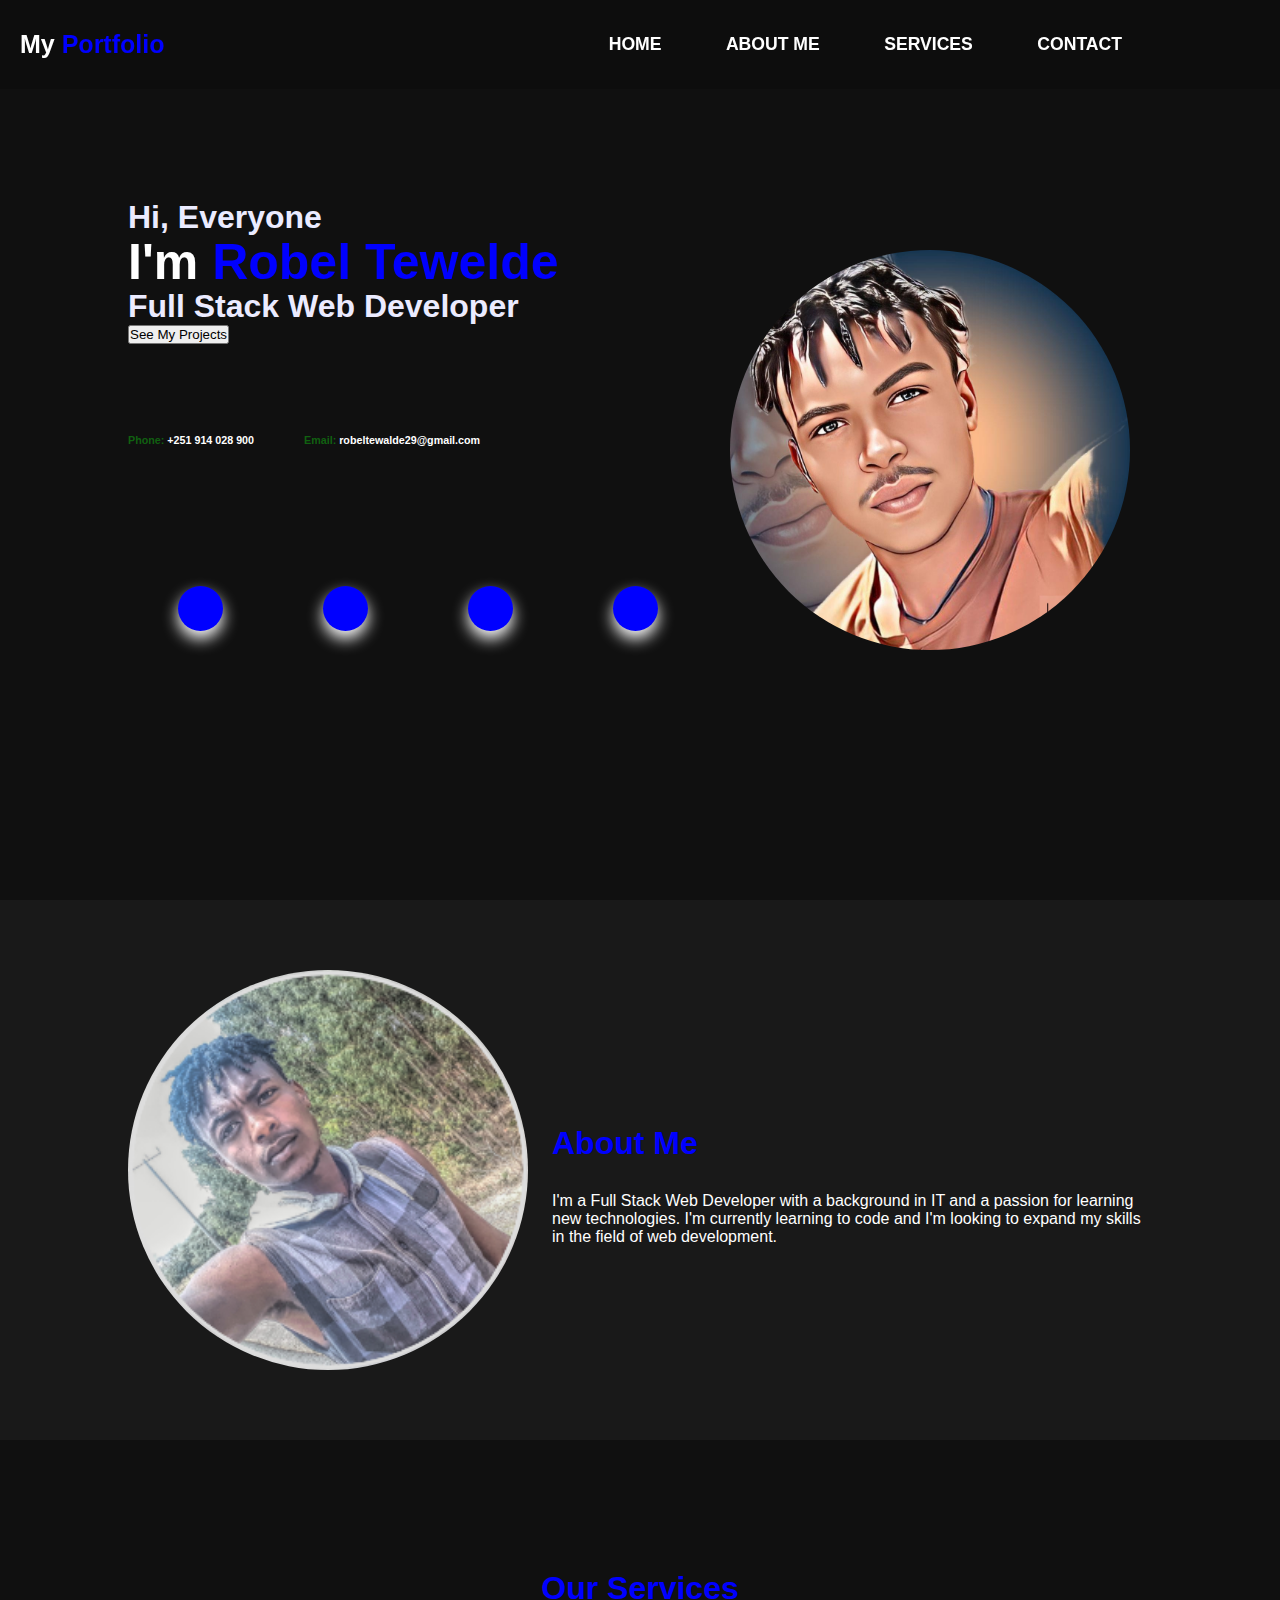
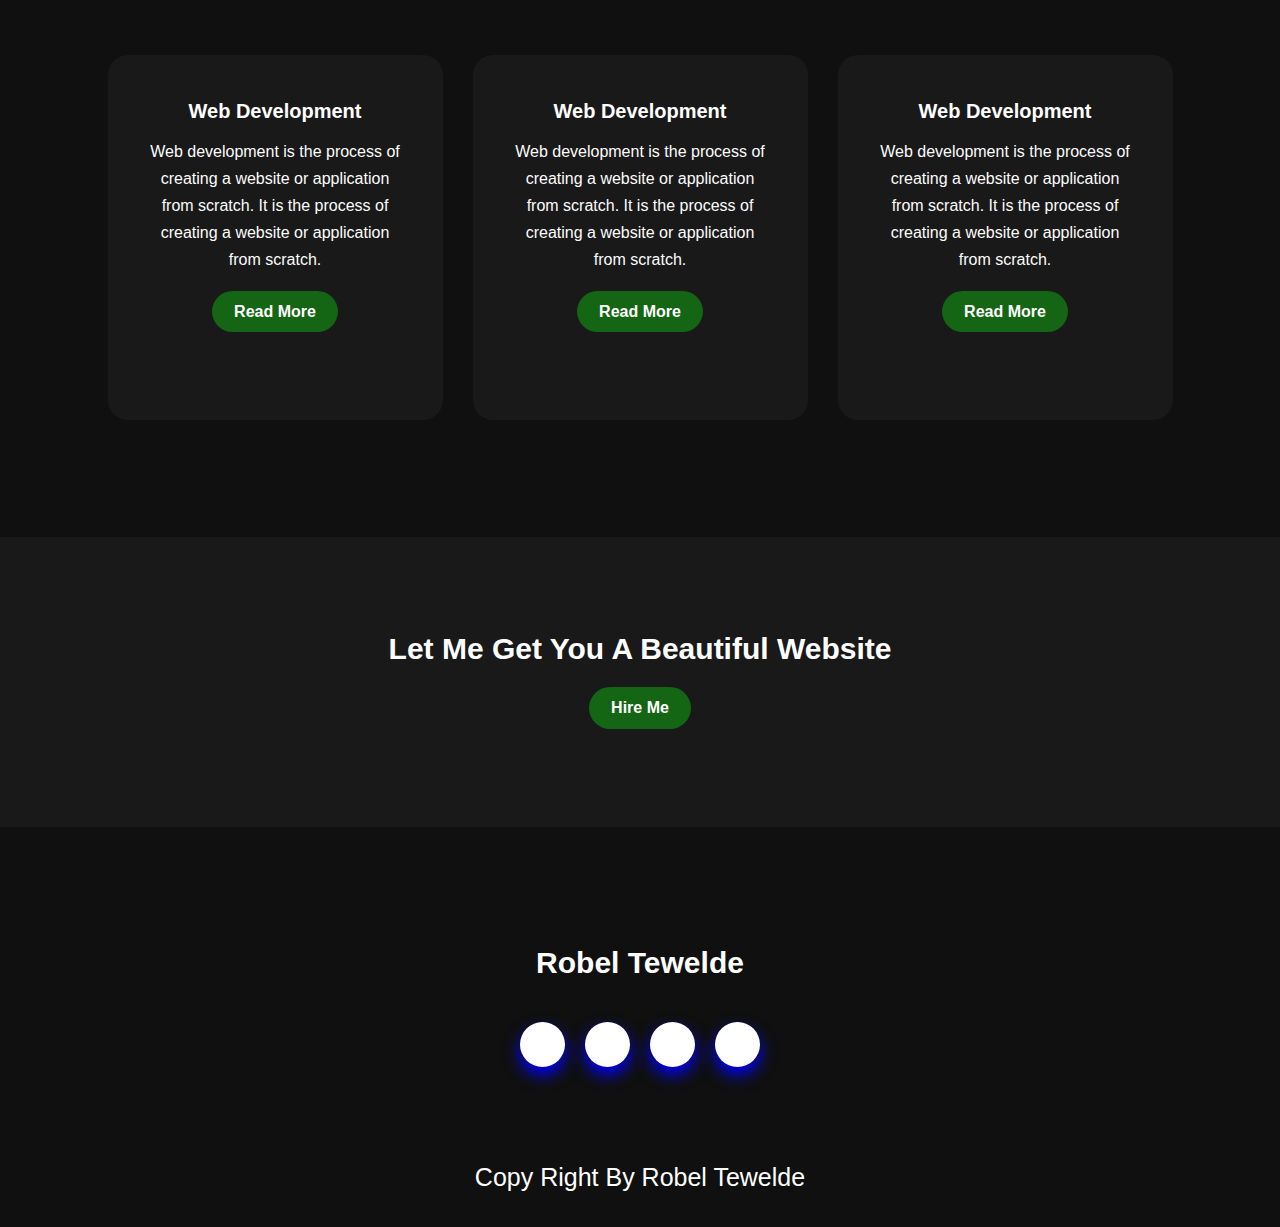
<file: index.html>
<html lang="en">
<head>
    <meta charset="UTF-8">
    <meta name="viewport" content="width=device-width, initial-scale=1.0">
    <title>My portfolio</title>
    <link rel="stylesheet" href="style.css">
    <link rel="stylesheet" href="https://cdnjs.cloudflare.com/ajax/libs/font-awesome/6.5.1/css/all.min.css" integrity="sha512-DTOQO9RWCH3ppGqcWaEA1BIZOC6xxalwEsw9c2QQeAIftl+Vegovlnee1c9QX4TctnWMn13TZye+giMm8e2LwA==" crossorigin="anonymous" referrerpolicy="no-referrer" />
</head>
<body>
        <!-- header -->
   
    <header class="header">
      <a href="#home" class="mylogo">My <span>Portfolio</span></a>
      <nav class="navbar">
        <a href="index.html#home">HOME</a>
        <a href="index.html#about-me">ABOUT ME</a>
        <a href="index.html#services">SERVICES</a>
        <a href="index.html#contact">CONTACT</a>
      </nav>
    </header>
    <section id="home" class="home">
        <div class="content">
            <h3>Hi, Everyone</h3>
            <h1>I'm <span>Robel Tewelde</span></h1>
            <h3>Full Stack Web Developer</h3>
            <button type="button" onclick="location.href='projects.php';">See My Projects</button>
           <div class="cont">
           <h6>Phone: <a href="">+251 914 028 900</a></h6>
           <h6>Email: <a href="">robeltewalde29@gmail.com</a></h6>
          </div>
          <div class="ton">
            <a href=""><i class="fab fa-facebook-f"></i></a>
            <a href=""><i class="fab fa-instagram"></i></a>
            <a href=""><i class="fab fa-twitter"></i></a>
            <a href=""><i class="fab fa-youtube"></i></a>
          </div> 
        </div>
        <div class="image-cntainer">
            <img src="rb.jpg" alt="">

        </div>
    <div class="col">
          
          
    </div>

    </section>

    <!-- about-me form -->

    <section id="about-me">
        <div class="image-cntainer">
        <img src="download.png" alt="">
      </div>
      <div class="content">
        <h3>About Me</h3>
        <p>I'm a Full Stack Web Developer with a background in IT and a passion for learning new technologies. I'm currently learning to code and I'm looking to expand my skills in the field of web development.</p>
      </div>
    
    </section>

<!-- /*SERVICES form */ -->
   
   <section id="services">
    <div class="card-container">
      <div class="title">
       <h3>Our Services</h3>
     </div>

     <div class="box">
      <div class="card">
        <i class="fa-solid fa-bars"></i>
        <h5>Web Development</h5>
        <div class="pra">
          <p>Web development is the process of creating a website or application from scratch. It is the process of creating a website or application from scratch.
          <p style="text-align: center;">
            <a class="button" href="#">Read More</a>
          </p>
        </div>
      </div>
      <div class="card">
        <i class="fa-regular fa-user"></i>
        <h5>Web Development</h5>
        <div class="pra">
          <p>Web development is the process of creating a website or application from scratch. It is the process of creating a website or application from scratch.
          <p style="text-align: center;">
            <a class="button" href="#">Read More</a>
          </p>
        </div>
      </div>
      <div class="card">
        <i class="fa-regular fa-bell"></i>
        <h5>Web Development</h5>
        <div class="pra">
          <p>Web development is the process of creating a website or application from scratch. It is the process of creating a website or application from scratch.
          <p style="text-align: center;">
            <a class="button" href="#">Read More</a>
          </p>
        </div>
      </div>
     </div>

    </div>

   </section>


 <!-- /* contact us form */ -->

    <section id="contact">
    
 <div class="out">
  <div class="top">
    <p>Let Me Get You A Beautiful Website</p>
    <a class="button-two" href="#">Hire Me</a>
  </div>
  <footer>
    <p> Robel Tewelde </p>
    <div class="social">
      <a href="#"><i class="fa-brands fa-facebook-f"></i></a>
      <a href="#"><i class="fa-brands fa-instagram"></i></a>
      <a href="#"><i class="fa-solid fa-g"></i></a>
      <a href="#"><i class="fa-brands fa-github"></i></a>
    </div>
    <p class="cop">Copy Right By Robel Tewelde</p>
  </footer>
 
 </div>     

 
</section>

<script src="script.js"></script>
    
</body>
</html>
</file>
<file: style.css>
* {
    margin: 0;
    padding: 0;
    box-sizing: border-box;
    font-family: Arial, Helvetica, sans-serif;
}

body {
    color: rgb(11, 11, 11);
}





/* header form */

.header {
    position: fixed;
    top: 0;
    left: 0;
    width: 100%;
    padding: 30px 20px;
    padding-right: 10%;
    display: flex;
    justify-content: space-between;
    align-items: center;
    z-index: 100;
    color: rgb(255, 255, 255);
    font-family: 'Gill Sans', 'Gill Sans MT', Calibri, 'Trebuchet MS', sans-serif;
    background-color: rgba(0, 0, 0, 0.150);

}

.mylogo {
    position: relative;
    font-size: 25px;
    color: rgb(255, 255, 255);
    text-decoration: none;
    font-weight: 800;
    cursor: pointer;
}


.navbar a {
    position: relative;
    font-size: 1.1em;
    color: white;
    text-decoration: none;
    font-weight: 700;
    margin: 30px;
 
}

.navbar a:hover{
    color: blue;
}

.home {
    position: relative;
    width: 100%;
    justify-content: space-between;
    height: 100vh;
    background-size: cover;
    background-position: center;
    display: flex;
    align-items: center;
    background-color: #101010;
    padding: 70px 10%;
}

.content {
    max-width: 600px;
}

.content .cont {
  color: #1919;
  display: flex;
  gap: 50px ;
  padding: 90px 0;
}

.content .cont a {
  color: white;
  text-decoration: none;
  font-weight: 700;
}

.content.cont a:hover{
    color: blue;
    transform: scale(1.3);
    transition: 3.5;
}

.content .ton {
  display: flex;
  align-items: center;
  justify-content: center;
  margin-bottom: 20px;
}

.content .ton a {
  width: 45px;
  height: 45px;
  display: flex;
  align-items: center;
  justify-content: center;
  background: blue;
  border-radius: 50%;
  margin: 50px ;
  color: white;
  text-decoration: none;
  font-size: 20px;
  box-shadow: 0px 8px 16px white;
  transition:.4s;
}

.content .ton a:hover{
  transform: scale(1.3);
  transition: 3.5;
}

.content h3 {
    font-size: 32px;
    font-weight: 700;
    color: rgb(235, 235, 255);

}

.content h1 {
    font-size: 50px;
    font-weight: 700;
    margin: -3px 0;
    color: white;
}

span{
    color: blue;
}

.content {

}

.image-container{
    position: absolute;
    top: 25%;
    right: 100px;
    width: 500px;
    height: 500px;
    border-radius: 50%;
    overflow: hidden;
}

 img{
    width: 400px;
    height: 400;
    border-radius: 600px;
}



/* about-me form */

#about-me {
    position: relative;
    width: 100%;
    justify-content: space-between;
    background-position: center;
    display: flex;
    align-items: center;
    background-color: #191919;
    padding: 70px 10%;
}

#about-me h3 {
  font-size: 32px;
  font-weight: 700;
  color: blue;
  padding: 30 0;
  }
  #name {
    text-align: left;
    max-width: 80%;
    }

    .content p{
      color: white;
    }

/* service form */

.card-container {
  background: #101010;
  width: 100%;
  padding: 100px 0;
}

.title h3{
  font-family: "Raleway", sans-serif;
  color: blue;
  font-size: 32px;
  font-weight: 700;
  width: 1130px;
  margin: 30px auto;
  text-align: center;
}

.box {
  display: flex;
  justify-content: center;
  align-items: center;
  min-height: 400px;
}

.card {
  height: 365px;
  width: 335px;
  padding: 20px 35px;
  background: #191919;
  border-radius: 20px;
  margin: 15px;
  position: relative;
  overflow: hidden;
  text-align: center;

}

.card i {
  font-size: 50px;
  display: block;
  text-align: center;
  margin: 25px 0px;
  color: blue;
}

h5 {
  color: white;
  font-size: 20px;
  margin-bottom: 15px;
}

.pra p {
  color: #fcfcfc;
  font-size: 16px;
  line-height: 27px;
  margin-bottom: 25px;
}

.card a{
  background-color: #1919;
  color: white;
  text-decoration: none;
  border: 2px solid transparent;
  font-weight: bold;
  font-size: 16px;
  padding: 10px 20px;
  border-radius: 30px;
  transition: .4s;
}

.card a:hover {
  background-color: transparent;
  color: blue;
  border: 2px solid blue;
  cursor: pointer;
}
/* contact us form */

.top {
  width: 100%;
  height: 290px;
  background: #191919;
  display: flex;
  align-items: center;
  flex-direction: column;
  justify-content: center;
}

.top p {
  color: white;
  font-size: 30px;
  font-weight: bold;
  margin-bottom: 25px;
  line-height: 27px;
}

.top a {
  background-color: #1919;
  color: white;
  text-decoration: none;
  border: 2px solid transparent;
  font-weight: bold;
  font-size: 16px;
  padding: 10px 20px;
  border-radius: 30px;
  transition:.4s;
}

.top a:hover {
  background-color: transparent;
  border: 2px solid blue;
  cursor: pointer;
}

footer {
  position: relative;
  width: 100%;
  height: 400px;
  background: #101010;
  display: flex;
  flex-direction: column;
  align-items: center;
  justify-content: center;

}

footer p:nth-child(1) {
  font-size: 30px;
  color: white;
  margin-bottom: 20px;
  font-weight: bold;
}

.social {
  display: flex;
  align-items: center;
  justify-content: center;
  margin-bottom: 20px;
}

.social a {
  width: 45px;
  height: 45px;
  display: flex;
  align-items: center;
  justify-content: center;
  background: white;
  border-radius: 50%;
  margin: 22px 10px;
  color: blue;
  text-decoration: none;
  font-size: 20px;
  box-shadow: 0px 8px 16px blue;
  transition:.4s;
}

.social a:hover {
  transform: scale(1.3);
  transition: 3.5;
}

.cop {
  position: absolute;
  color: white;
  bottom: 35px;
  font-size: 25px;
  
}

h1 {

  color: blue;
}
</file>
